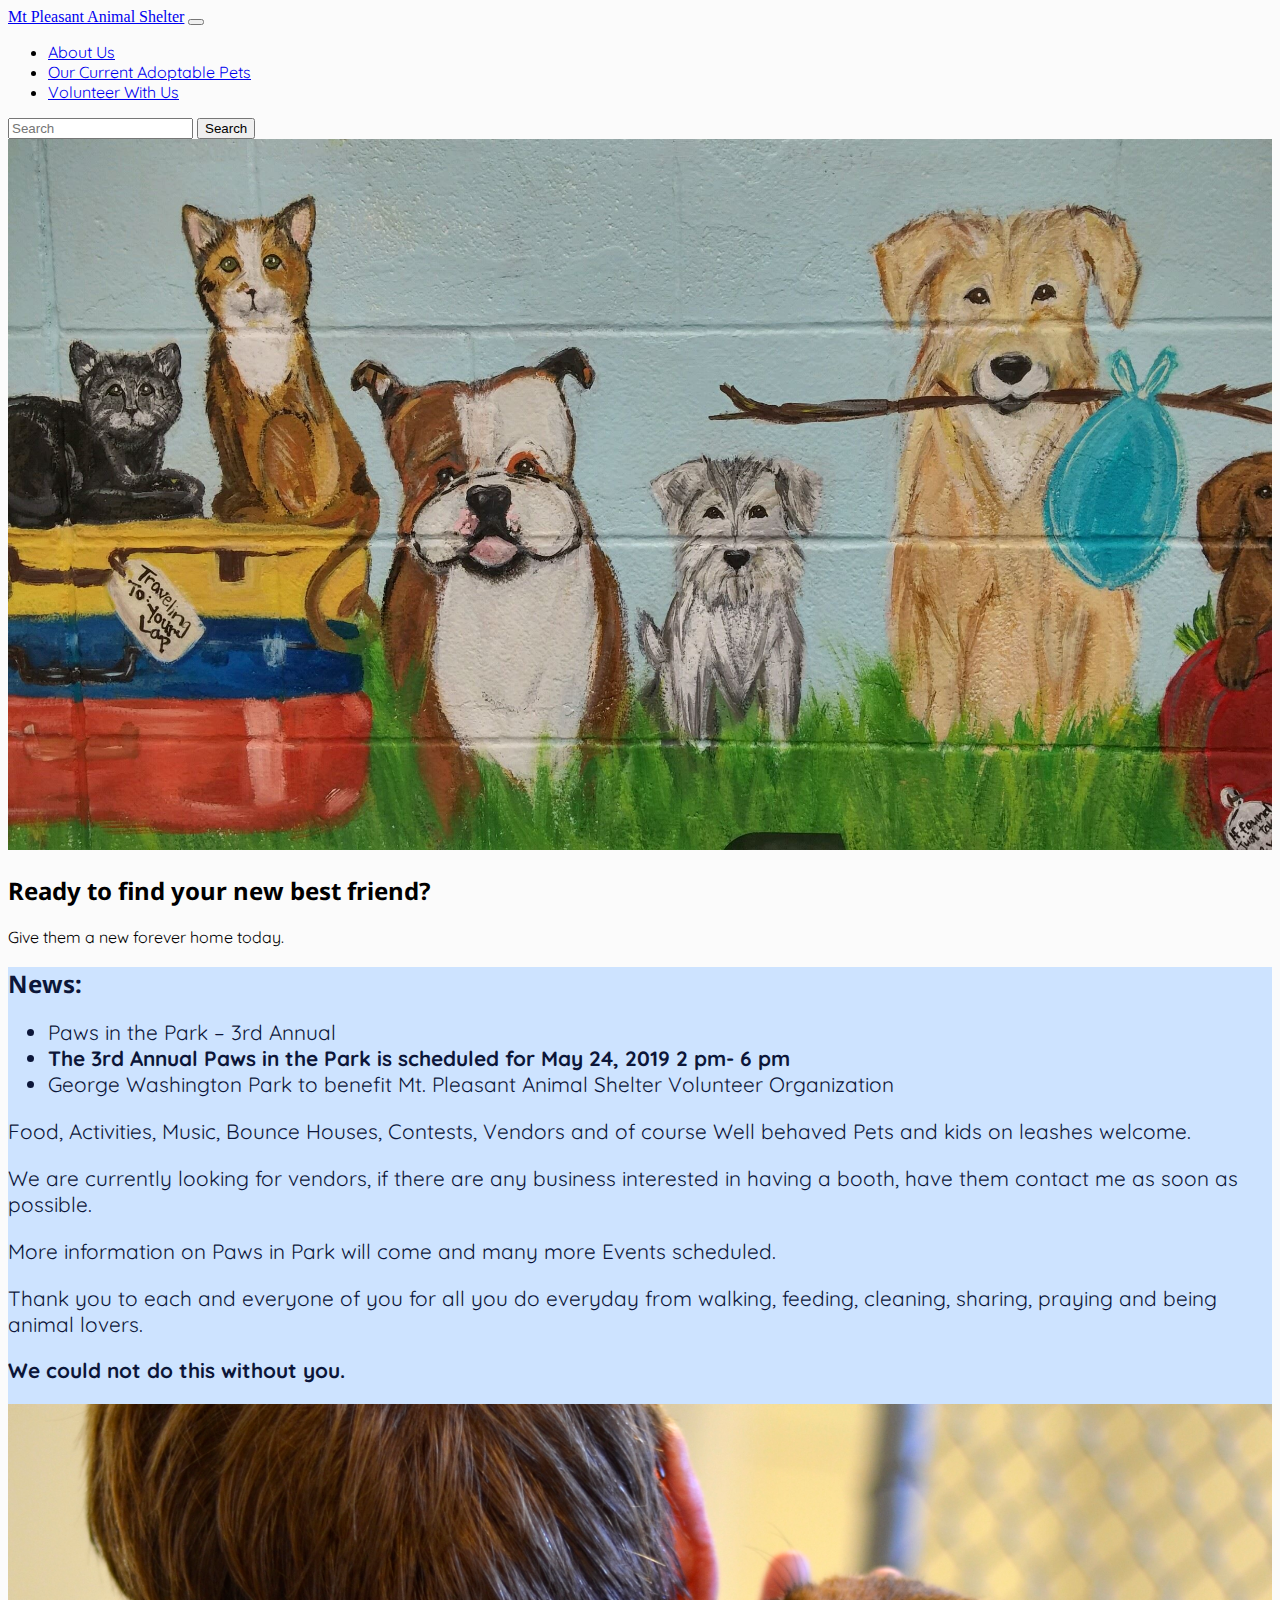
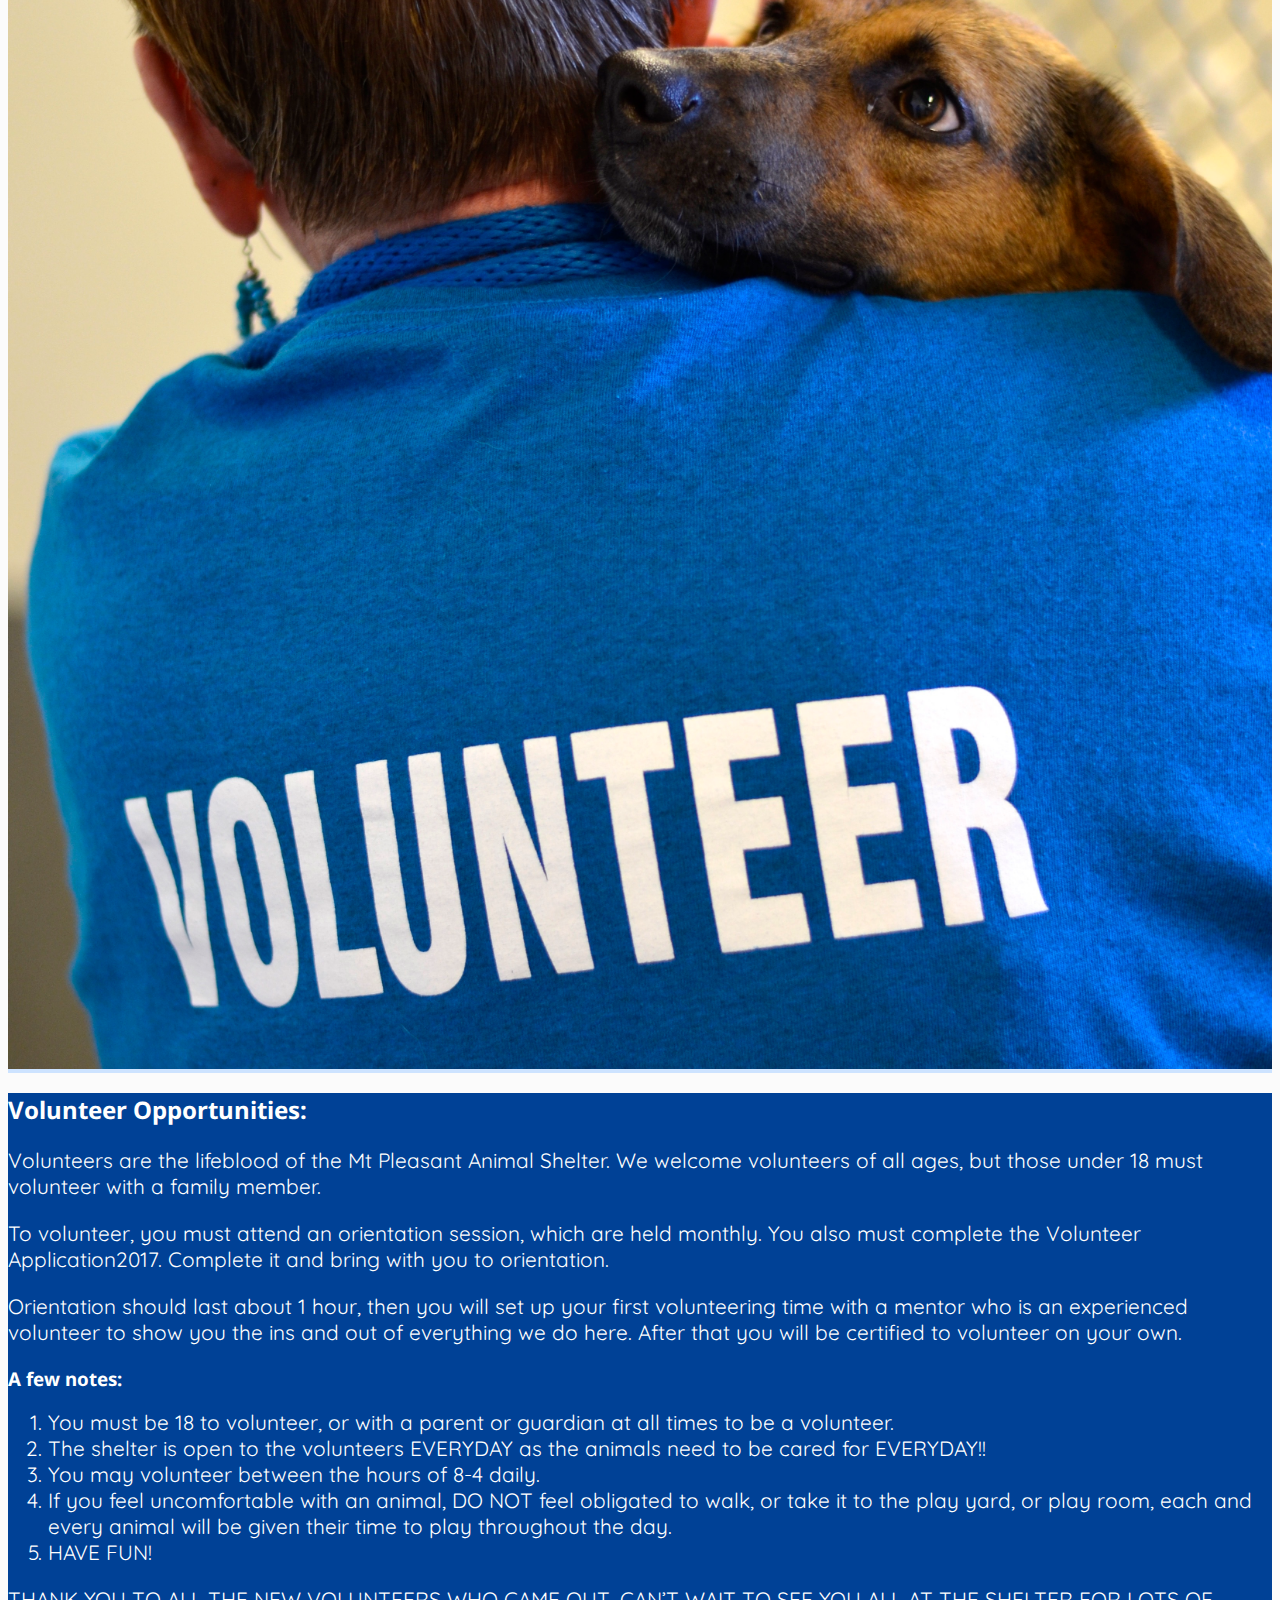
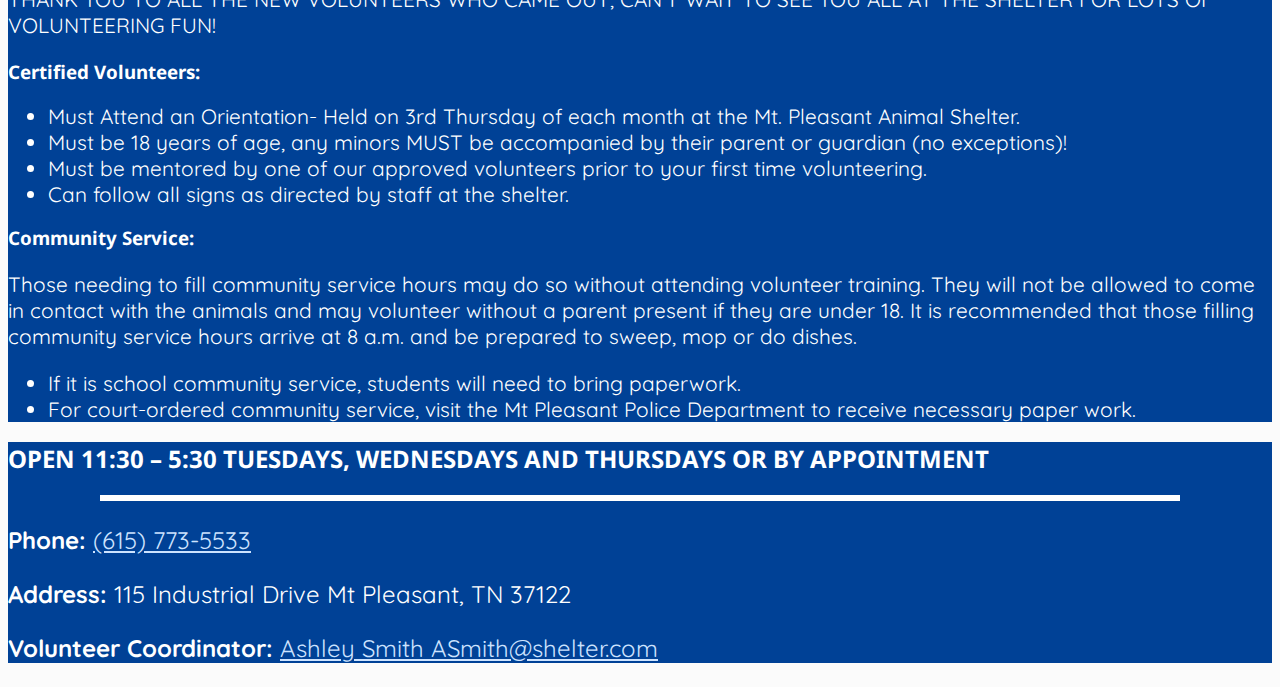
<file: index.html>
<!DOCTYPE html>

<html lang="en">

<head>

    <meta charset="UTF-8">
    <meta name="viewport" content="width=device-width, initial-scale=1.0">
    <title>Home</title>

    <link href="https://cdn.jsdelivr.net/npm/bootstrap@5.3.8/dist/css/bootstrap.min.css" rel="stylesheet" integrity="sha384-sRIl4kxILFvY47J16cr9ZwB07vP4J8+LH7qKQnuqkuIAvNWLzeN8tE5YBujZqJLB" crossorigin="anonymous">
    <script src="https://cdn.jsdelivr.net/npm/@popperjs/core@2.11.8/dist/umd/popper.min.js" integrity="sha384-I7E8VVD/ismYTF4hNIPjVp/Zjvgyol6VFvRkX/vR+Vc4jQkC+hVqc2pM8ODewa9r" crossorigin="anonymous"></script>
<script src="https://cdn.jsdelivr.net/npm/bootstrap@5.3.8/dist/js/bootstrap.min.js" integrity="sha384-G/EV+4j2dNv+tEPo3++6LCgdCROaejBqfUeNjuKAiuXbjrxilcCdDz6ZAVfHWe1Y" crossorigin="anonymous"></script>
    
    <link href="./css/fontcolor.css" rel="stylesheet" />
    <link href="./css/otherchanges.css" rel="stylesheet" />

</head>

<body>

    <header>

        <nav class="navbar navbar-expand-lg bg-body-tertiary">
            <div class="container-fluid">
                <a class="navbar-brand" href="#">Mt Pleasant Animal Shelter</a>
                <button class="navbar-toggler" type="button" data-bs-toggle="collapse" data-bs-target="#navbarSupportedContent" aria-controls="navbarSupportedContent" aria-expanded="false" aria-label="Toggle navigation">
                <span class="navbar-toggler-icon"></span>
                </button>
                <div class="collapse navbar-collapse" id="navbarSupportedContent">
                <ul class="navbar-nav me-auto mb-2 mb-lg-0">

                    <li class="nav-item">
                    <a class="nav-link" href="./html/aboutus.html">About Us</a>
                    </li>

                    <li class="nav-item">
                    <a class="nav-link" href="./html/adopt.html">Our Current Adoptable Pets</a>
                    </li>

                    <li class="nav-item">
                    <a class="nav-link" href="#">Volunteer With Us</a>
                    </li>

                </ul>
                <form class="d-flex" role="search">
                    <input class="form-control me-2" type="search" placeholder="Search" aria-label="Search"/>
                    <button class="btn btn-outline-success" type="submit">Search</button>
                </form>
                </div>
            </div>
        </nav>

    </header>

    <main>

        <div id="carouselExampleDark" class="carousel carousel-dark slide mt-2 mx-5">
            <div class="carousel-inner">
                <div class="carousel-item active" data-bs-interval="10000">
                <img src="./img/Path.jpeg" class="d-block w-100 rounded-4" alt="Painting on a wall of dogs and cats">
                <div class="carousel-caption d-none d-md-block text-light">
                    <h2>Ready to find your new best friend?</h2>
                    <p>Give them a new forever home today.</p>
                </div>
                </div>
            </div>
        </div>

        <div class="container-fluid mt-2">

            <div class="row justify-content-around mx-2 mx-lg-0">

                <div class="col-12 col-lg-5 p-2 subcolor2 rounded-4">

                    <h2>News:</h2>

                    <ul>

                        <li>Paws in the Park – 3rd Annual</li>

                        <li class="bold">The 3rd Annual Paws in the Park is scheduled for May 24, 2019 2 pm- 6 pm</li>

                        <li>George Washington Park to benefit Mt. Pleasant Animal Shelter Volunteer Organization</li>

                    </ul>

                    <p>Food, Activities, Music, Bounce Houses, Contests, Vendors and of course Well behaved Pets and kids on 
leashes welcome.
</p>

                    <p>We are currently looking for vendors, if there are any business interested in having a booth, have them 
contact me as soon as possible.</p>

                    <p>More information on Paws in Park will come and many more Events scheduled.</p>

                    <p>Thank you to each and everyone of you for all you do everyday from walking, feeding, cleaning, sharing, 
praying and being animal lovers.</p>

                    <p class="text-center bold">We could not do this without you.</p>

                    <img src="./img/Volunteer.jpg" alt="Volunteer holding a dog" class="rounded-circle"/>

                </div>

                <div class="col-12 col-lg-6 p-2 subcolor1 rounded-4 mt-2 mt-lg-0">

                    <h2>Volunteer Opportunities:</h2>

                    <p>Volunteers are the lifeblood of the Mt Pleasant Animal Shelter. We welcome volunteers of all ages, but 
those under 18 must volunteer with a family member.</p>

                    <p>To volunteer, you must attend an orientation session, which are held monthly. You also must complete 
the Volunteer Application2017. Complete it and bring with you to orientation.</p>

                    <p>Orientation should last about 1 hour, then you will set up your first volunteering time with a mentor 
who is an experienced volunteer to show you the ins and out of everything we do here. After that you 
will be certified to volunteer on your own.</p>

                    <h3>A few notes:</h3>

                    <ol>

                        <li>You must be 18 to volunteer, or with a parent or guardian at all times to be a volunteer.</li>

                        <li> The shelter is open to the volunteers EVERYDAY as the animals need to be cared for EVERYDAY!!</li>

                        <li> You may volunteer between the hours of 8-4 daily.</li>

                        <li> If you feel uncomfortable with an animal, DO NOT feel obligated to walk, or take it to the play 
yard, or play room, each and every animal will be given their time to play throughout the day.</li>

                        <li> HAVE FUN!</li>

                    </ol>

                    <p class="text-center">THANK YOU TO ALL THE NEW VOLUNTEERS WHO CAME OUT, CAN’T WAIT TO SEE YOU ALL AT THE 
SHELTER FOR LOTS OF VOLUNTEERING FUN!</p>


                    <h3>Certified Volunteers:</h3>

                    <ul>

                        <li> Must Attend an Orientation- Held on 3rd Thursday of each month at the Mt. Pleasant Animal 
Shelter.</li>

                        <li> Must be 18 years of age, any minors MUST be accompanied by their parent or guardian (no 
exceptions)!
</li>

                        <li> Must be mentored by one of our approved volunteers prior to your first time volunteering.</li>

                        <li> Can follow all signs as directed by staff at the shelter.</li>

                    </ul>

                    <h3>Community Service:</h3>

                    <p>Those needing to fill community service hours may do so without attending volunteer training. They will 
not be allowed to come in contact with the animals and may volunteer without a parent present if they 
are under 18. It is recommended that those filling community service hours arrive at 8 a.m. and be 
prepared to sweep, mop or do dishes.</p>

                    <ul>

                        <li> If it is school community service, students will need to bring paperwork.
</li>

                        <li> For court-ordered community service, visit the Mt Pleasant Police Department to receive 
necessary paper work.</li>

                    </ul>

                </div>

            </div>

        </div>

    </main>

    <footer class="mt-2">

        <div class="container-fluid subcolor1 rounded-top-4">

            <div class="row">

                <div class="col">

                    <h2 class="text-center mt-2">OPEN 11:30 – 5:30 TUESDAYS, WEDNESDAYS AND THURSDAYS OR BY APPOINTMENT</h1>

                </div>

            </div>

            <hr class="rounded-2">

            <div class="row">

                <div class="col mt-2">

                    <p><span class="bold">Phone:</span> <a href="tel:+6157735533">(615) 773-5533</a></p>

                </div>

            </div>

            <div class="row">

                <div class="col">

                    <p><span class="bold">Address:</span> 115 Industrial Drive
Mt Pleasant, TN 37122</p>

                </div>

            </div>

            <div class="row">

                <div class="col">

                    <p><span class="bold">Volunteer Coordinator:</span> <a href="mailto:ASmith@shelter.com">Ashley Smith ASmith@shelter.com</a></p>

                </div>

            </div>

        </div>

    </footer>
    
</body>

</html>
</file>
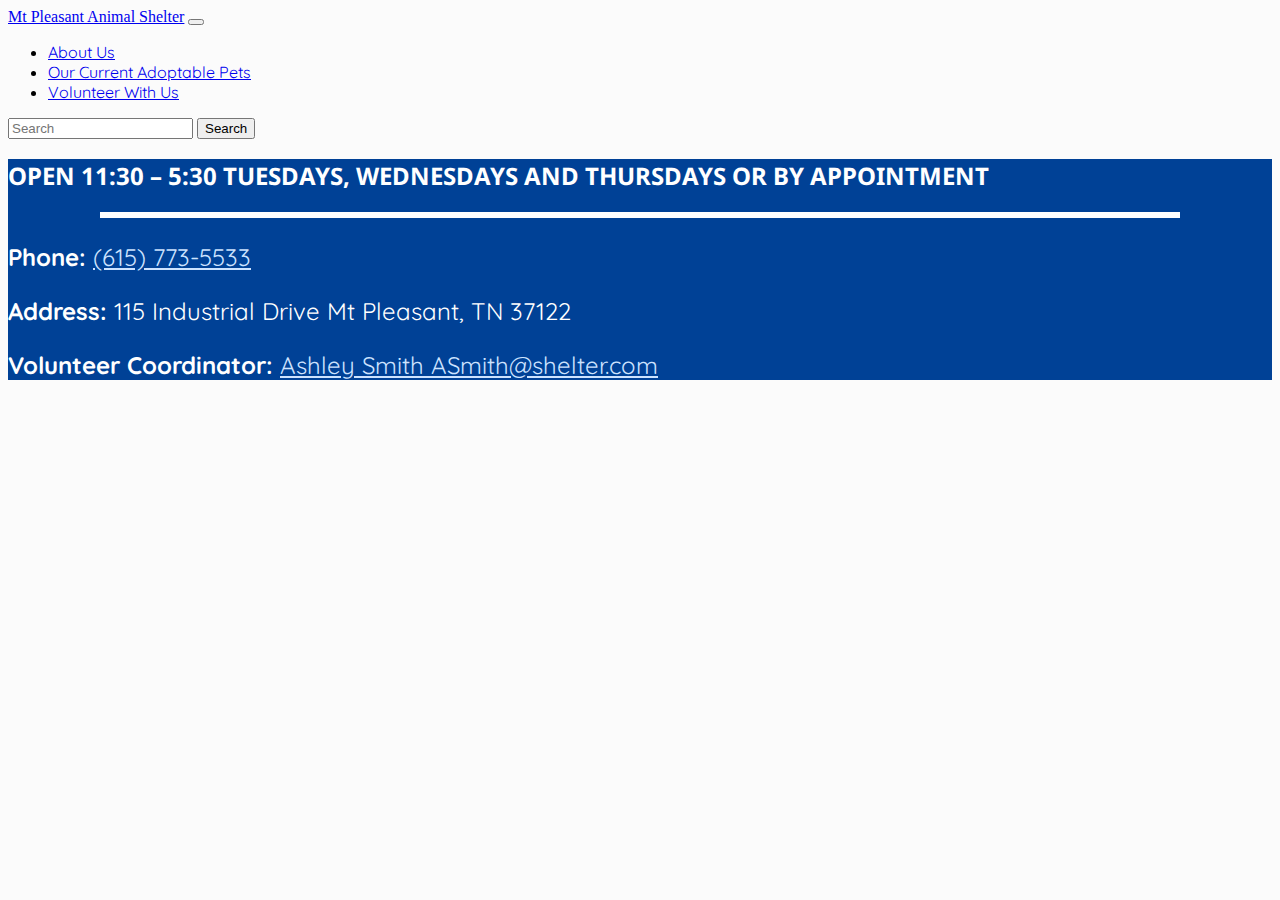
<file: html/aboutus.html>
<!DOCTYPE html>

<html lang="en">

<head>

    <meta charset="UTF-8">
    <meta name="viewport" content="width=device-width, initial-scale=1.0">
    <title>Home</title>

    <link href="https://cdn.jsdelivr.net/npm/bootstrap@5.3.8/dist/css/bootstrap.min.css" rel="stylesheet" integrity="sha384-sRIl4kxILFvY47J16cr9ZwB07vP4J8+LH7qKQnuqkuIAvNWLzeN8tE5YBujZqJLB" crossorigin="anonymous">
    <script src="https://cdn.jsdelivr.net/npm/@popperjs/core@2.11.8/dist/umd/popper.min.js" integrity="sha384-I7E8VVD/ismYTF4hNIPjVp/Zjvgyol6VFvRkX/vR+Vc4jQkC+hVqc2pM8ODewa9r" crossorigin="anonymous"></script>
<script src="https://cdn.jsdelivr.net/npm/bootstrap@5.3.8/dist/js/bootstrap.min.js" integrity="sha384-G/EV+4j2dNv+tEPo3++6LCgdCROaejBqfUeNjuKAiuXbjrxilcCdDz6ZAVfHWe1Y" crossorigin="anonymous"></script>
    
    <link href="../css/fontcolor.css" rel="stylesheet" />
    <link href="../css/otherchanges.css" rel="stylesheet" />

</head>

<body>

    <header>

        <nav class="navbar navbar-expand-lg bg-body-tertiary">
            <div class="container-fluid">
                <a class="navbar-brand" href="../index.html">Mt Pleasant Animal Shelter</a>
                <button class="navbar-toggler" type="button" data-bs-toggle="collapse" data-bs-target="#navbarSupportedContent" aria-controls="navbarSupportedContent" aria-expanded="false" aria-label="Toggle navigation">
                <span class="navbar-toggler-icon"></span>
                </button>
                <div class="collapse navbar-collapse" id="navbarSupportedContent">
                <ul class="navbar-nav me-auto mb-2 mb-lg-0">

                    <li class="nav-item">
                    <a class="nav-link" href="#">About Us</a>
                    </li>

                    <li class="nav-item">
                    <a class="nav-link" href="../html/adopt.html">Our Current Adoptable Pets</a>
                    </li>

                    <li class="nav-item">
                    <a class="nav-link" href="#">Volunteer With Us</a>
                    </li>

                </ul>
                <form class="d-flex" role="search">
                    <input class="form-control me-2" type="search" placeholder="Search" aria-label="Search"/>
                    <button class="btn btn-outline-success" type="submit">Search</button>
                </form>
                </div>
            </div>
        </nav>

    </header>

    <main>



    </main>

    <footer>

        <div class="container-fluid subcolor1 rounded-top-4">

            <div class="row">

                <div class="col">

                    <h2 class="text-center mt-2">OPEN 11:30 – 5:30 TUESDAYS, WEDNESDAYS AND THURSDAYS OR BY APPOINTMENT</h1>

                </div>

            </div>

            <hr class="rounded-2">

            <div class="row">

                <div class="col mt-2">

                    <p><span class="bold">Phone:</span> <a href="tel:+6157735533">(615) 773-5533</a></p>

                </div>

            </div>

            <div class="row">

                <div class="col">

                    <p><span class="bold">Address:</span> 115 Industrial Drive
Mt Pleasant, TN 37122</p>

                </div>

            </div>

            <div class="row">

                <div class="col">

                    <p><span class="bold">Volunteer Coordinator:</span> <a href="mailto:ASmith@shelter.com">Ashley Smith ASmith@shelter.com</a></p>

                </div>

            </div>

        </div>

    </footer>
    
</body>

</html>
</file>
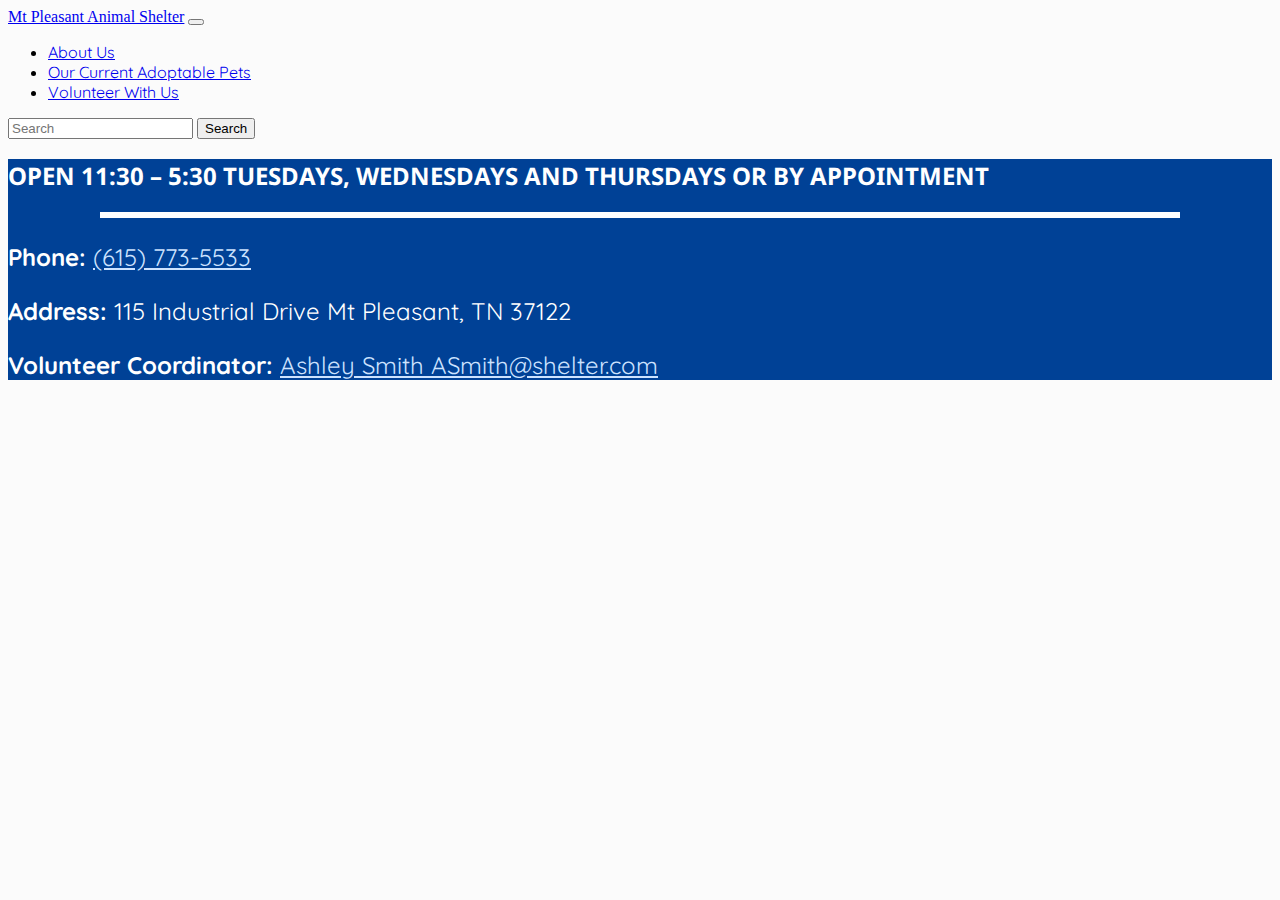
<file: html/adopt.html>
<!DOCTYPE html>

<html lang="en">

<head>

    <meta charset="UTF-8">
    <meta name="viewport" content="width=device-width, initial-scale=1.0">
    <title>Home</title>

    <link href="https://cdn.jsdelivr.net/npm/bootstrap@5.3.8/dist/css/bootstrap.min.css" rel="stylesheet" integrity="sha384-sRIl4kxILFvY47J16cr9ZwB07vP4J8+LH7qKQnuqkuIAvNWLzeN8tE5YBujZqJLB" crossorigin="anonymous">
    <script src="https://cdn.jsdelivr.net/npm/@popperjs/core@2.11.8/dist/umd/popper.min.js" integrity="sha384-I7E8VVD/ismYTF4hNIPjVp/Zjvgyol6VFvRkX/vR+Vc4jQkC+hVqc2pM8ODewa9r" crossorigin="anonymous"></script>
<script src="https://cdn.jsdelivr.net/npm/bootstrap@5.3.8/dist/js/bootstrap.min.js" integrity="sha384-G/EV+4j2dNv+tEPo3++6LCgdCROaejBqfUeNjuKAiuXbjrxilcCdDz6ZAVfHWe1Y" crossorigin="anonymous"></script>
    
    <link href="../css/fontcolor.css" rel="stylesheet" />
    <link href="../css/otherchanges.css" rel="stylesheet" />

</head>

<body>

    <header>

        <nav class="navbar navbar-expand-lg bg-body-tertiary">
            <div class="container-fluid">
                <a class="navbar-brand" href="../index.html">Mt Pleasant Animal Shelter</a>
                <button class="navbar-toggler" type="button" data-bs-toggle="collapse" data-bs-target="#navbarSupportedContent" aria-controls="navbarSupportedContent" aria-expanded="false" aria-label="Toggle navigation">
                <span class="navbar-toggler-icon"></span>
                </button>
                <div class="collapse navbar-collapse" id="navbarSupportedContent">
                <ul class="navbar-nav me-auto mb-2 mb-lg-0">

                    <li class="nav-item">
                    <a class="nav-link" href="../html/aboutus.html">About Us</a>
                    </li>

                    <li class="nav-item">
                    <a class="nav-link" href="#">Our Current Adoptable Pets</a>
                    </li>

                    <li class="nav-item">
                    <a class="nav-link" href="#">Volunteer With Us</a>
                    </li>

                </ul>
                <form class="d-flex" role="search">
                    <input class="form-control me-2" type="search" placeholder="Search" aria-label="Search"/>
                    <button class="btn btn-outline-success" type="submit">Search</button>
                </form>
                </div>
            </div>
        </nav>

    </header>

    <main>



    </main>

    <footer>

        <div class="container-fluid subcolor1 rounded-top-4">

            <div class="row">

                <div class="col">

                    <h2 class="text-center mt-2">OPEN 11:30 – 5:30 TUESDAYS, WEDNESDAYS AND THURSDAYS OR BY APPOINTMENT</h1>

                </div>

            </div>

            <hr class="rounded-2">

            <div class="row">

                <div class="col mt-2">

                    <p><span class="bold">Phone:</span> <a href="tel:+6157735533">(615) 773-5533</a></p>

                </div>

            </div>

            <div class="row">

                <div class="col">

                    <p><span class="bold">Address:</span> 115 Industrial Drive
Mt Pleasant, TN 37122</p>

                </div>

            </div>

            <div class="row">

                <div class="col">

                    <p><span class="bold">Volunteer Coordinator:</span> <a href="mailto:ASmith@shelter.com">Ashley Smith ASmith@shelter.com</a></p>

                </div>

            </div>

        </div>

    </footer>
    
</body>

</html>
</file>
<file: css/fontcolor.css>
@import url('https://fonts.googleapis.com/css2?family=Noto+Sans:ital,wght@0,100..900;1,100..900&family=Quicksand:wght@300..700&display=swap');

.headfont, h1, h2, h3, h4, h5, h6 {

    font-family:"Noto Sans", sans-serif;

}

.parafont, p, li {

    font-family: "Quicksand", sans-serif;

}

html, .maincolors {

    background-color: #FBFBFB;
    color:black;

}

.subcolor1 {

    background-color: #004196;
    color:white;

}

.subcolor2 {

    background-color: #CDE3FF;
    color:#0C1639;

}

hr {

    margin:0px auto;
    border:white solid 3px;
    width: 85%;
    
}

footer p {
    font-size:1.5rem;
}

.col-12 > p, .col-12 li {
    font-size:1.3rem;
}

.col > p > a:link, .col > p > a:active {

    color:#CDE3FF;

}

.col > p > a:hover, .col > p > a:visited {

    color:#a6caf8;

}

.bold {
    font-weight:bold;
}
</file>
<file: css/otherchanges.css>
img {
    width:100%;
}
</file>
